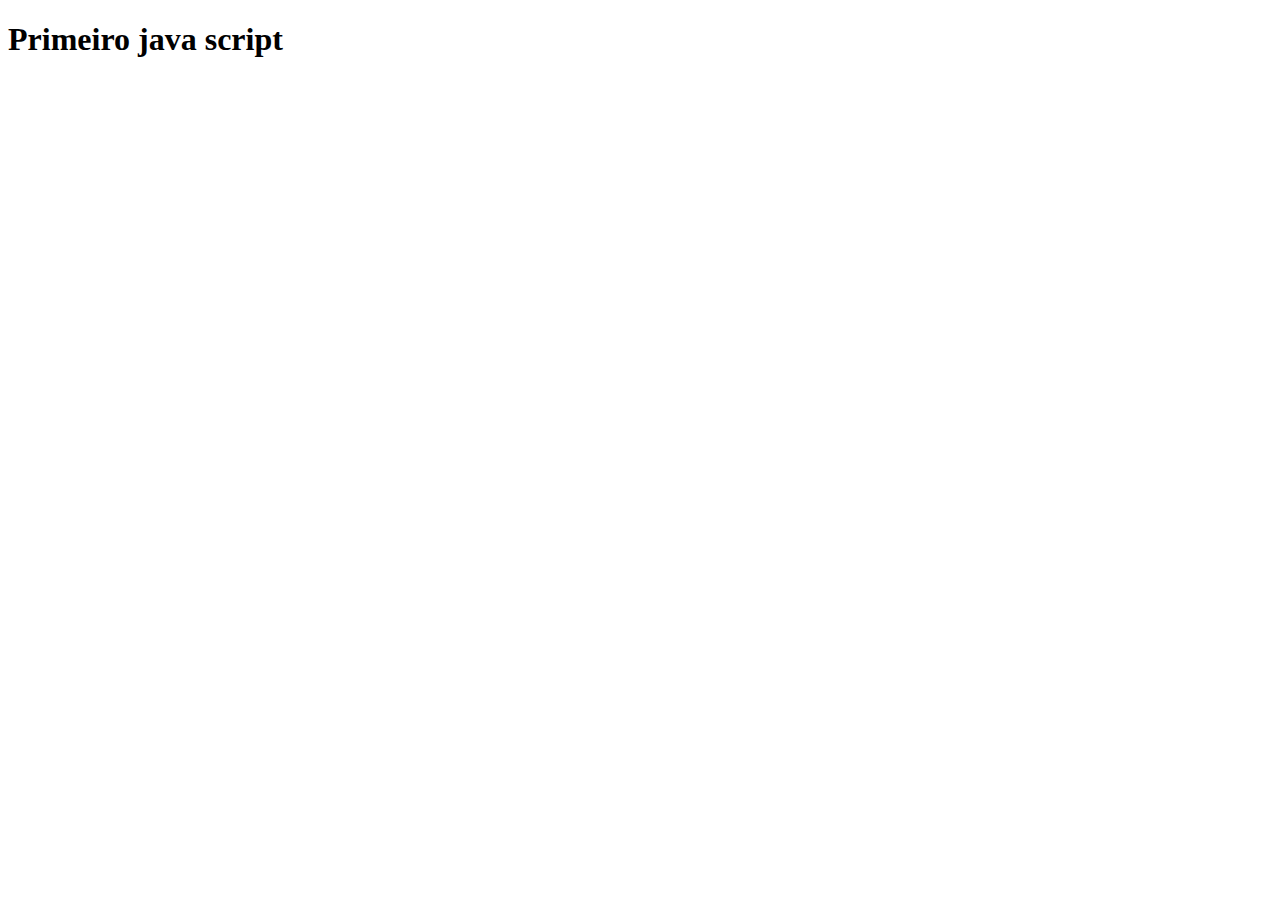
<file: index.html>
<!DOCTYPE html>
<html lang="pt-br">
<head>
    <meta charset="UTF-8">
    <meta http-equiv="X-UA-Compatible" content="IE=edge">
    <meta name="viewport" content="width=device-width, initial-scale=1.0">
    <title> Primeiro JS </title>
</head>
<h1> Primeiro java script </h1>
<script> window.alert('ola mundo') </script>
<body>
    
</body>
</html>
</file>
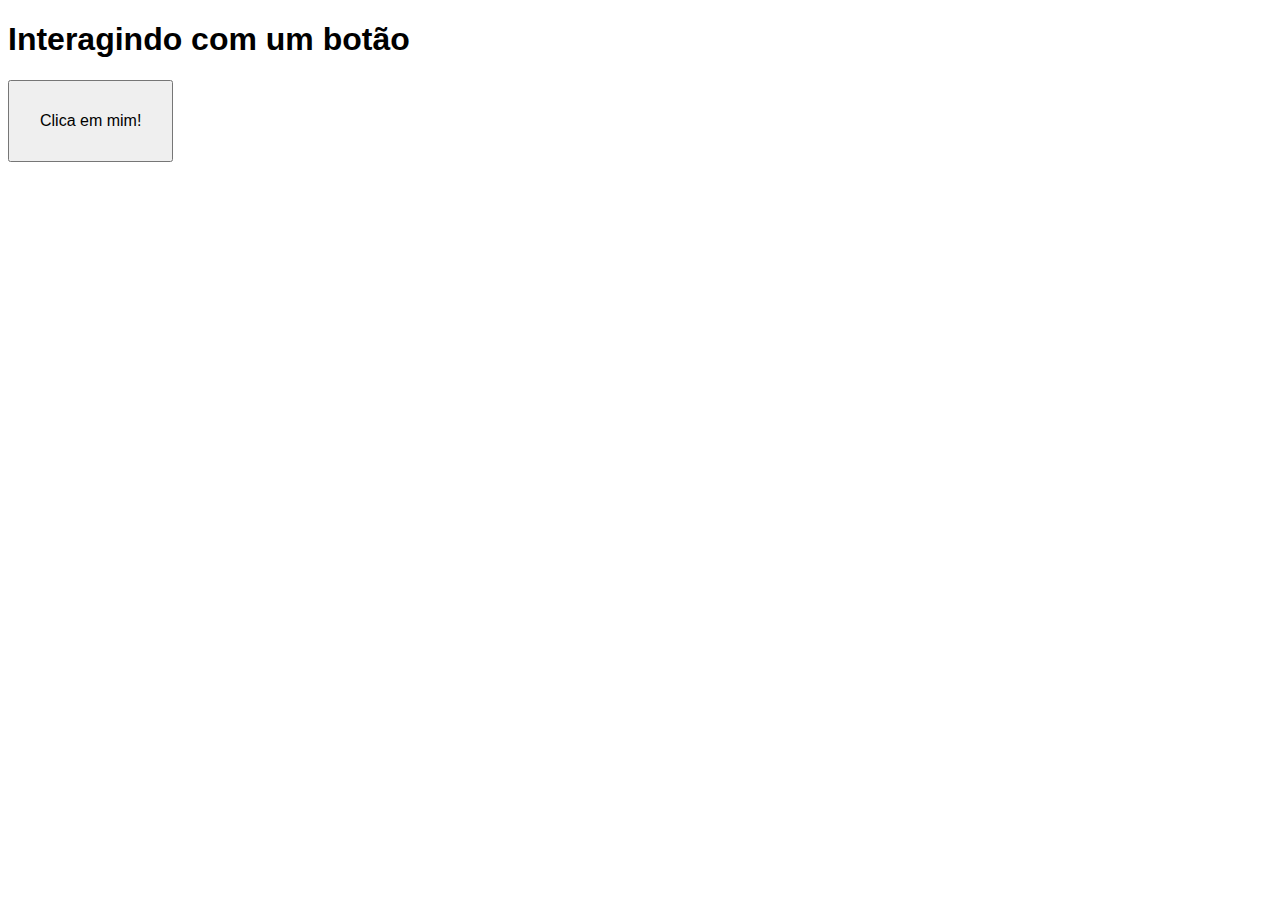
<file: JAVA/JS1/index.html>
<!DOCTYPE html>
<html lang="pt-br">
<head>
    <meta charset="UTF-8">
    <meta http-equiv="X-UA-Compatible" content="IE=edge">
    <meta name="viewport" content="width=device-width, initial-scale=1.0">
    <title>Interação JS</title>
    <style>
        body { font: 12pt Arial; }
        button { font-size: 12pt; padding: 30px; }
    </style>
</head>
<body>
    <h1>Interagindo com um botão</h1>
    <button onclick="clicou()">Clica em mim!</button>
    <script>
        function clicou() {
            window.alert('Você clicou no botão!')
        }
    </script>
   
</body>
</html>
</file>
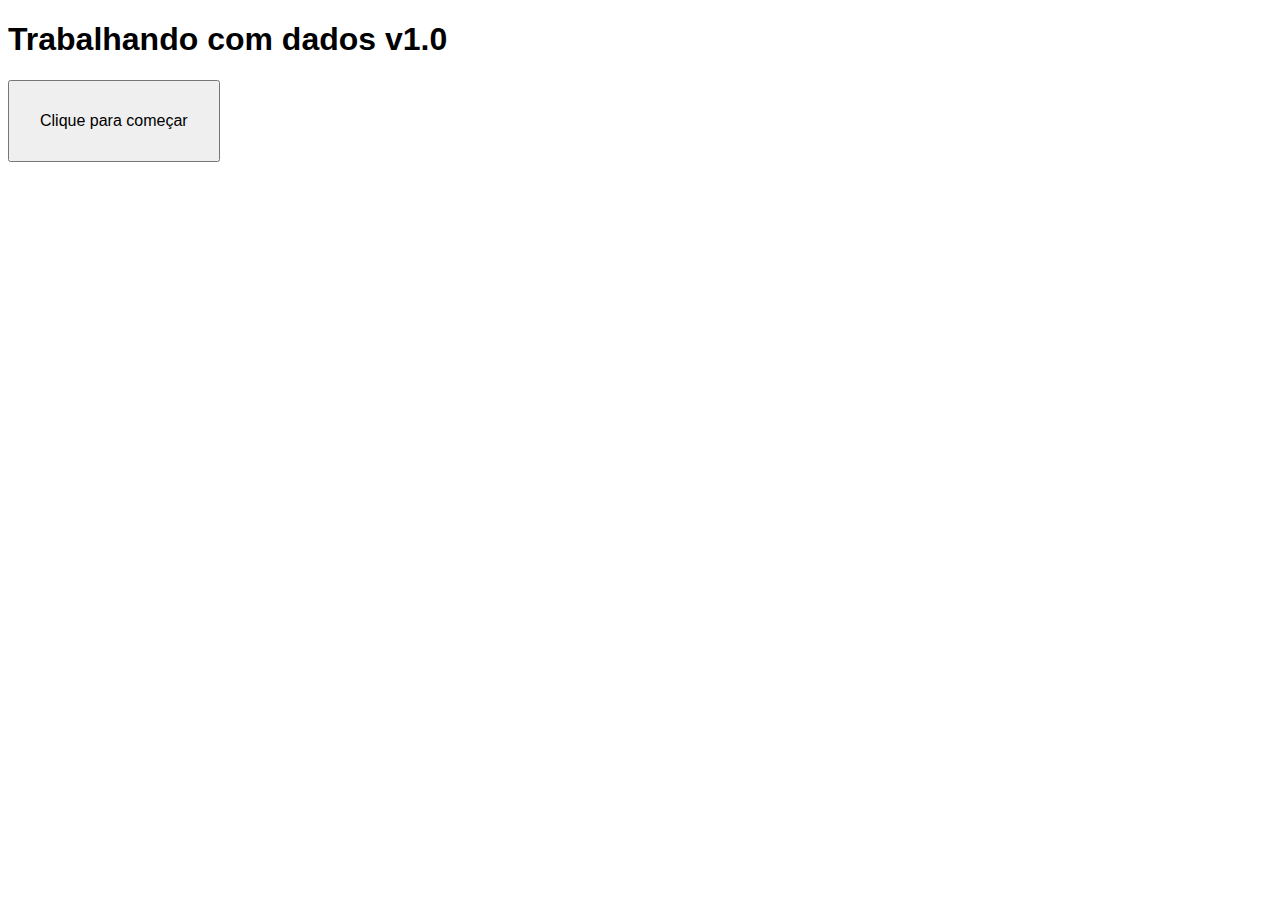
<file: JAVA/JS2/index.html>
<!DOCTYPE html>
<html lang="pt-br">
<head>
    <meta charset="UTF-8">
    <meta name="viewport" content="width=device-width, initial-scale=1.0">
    <title>Dados com JS</title>
    <style>
        body { font: 12pt Arial; }
        button { font-size: 12pt; padding: 30px; }
    </style>
</head>
<body>
    <h1>Trabalhando com dados v1.0</h1>
    <button onclick="inicio()">Clique para começar</button>
    <script>
        function inicio() {
            let nome = window.prompt('Qual é o seu nome? ')
            window.alert(`Olá, ${nome}! É um prazer te conhecer!`)
        }
    </script>
</body>
</html>
</file>
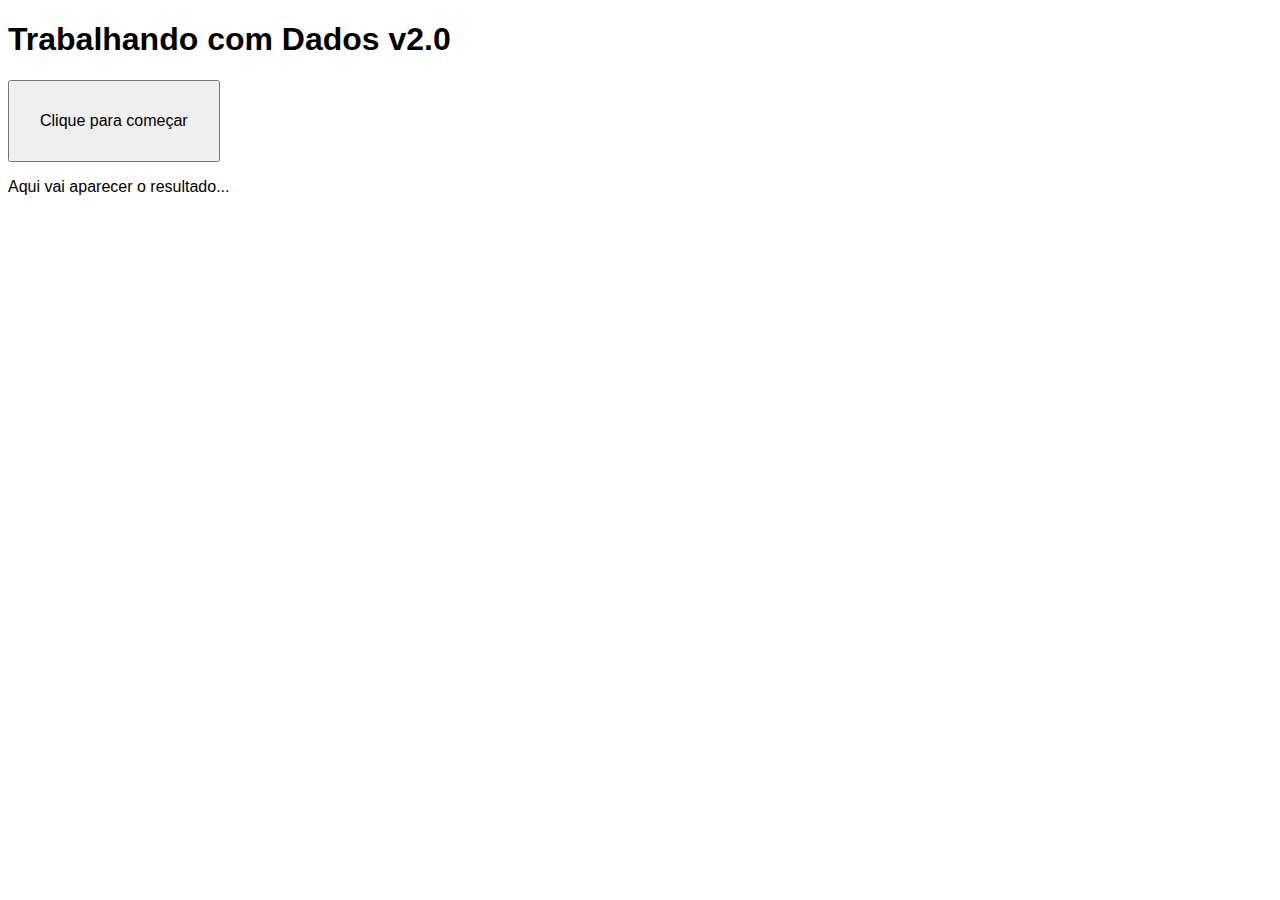
<file: JAVA/JS3/index.html>
<!DOCTYPE html>
<html lang="pt-br">
<head>
    <meta charset="UTF-8">
    <meta name="viewport" content="width=device-width, initial-scale=1.0">
    <title>Dados com JS</title>
    <style>
        body { font: 12pt Arial; }
        button { font-size: 12pt; padding: 30px; }
       
    </style>
</head>
<body>
    <h1>Trabalhando com Dados v2.0</h1>
    <button onclick="inicio()">Clique para começar</button>
    <section id="resultado">
        <p>Aqui vai aparecer o resultado... </p>
    </section>
    <script>
        function inicio() {
            let nome = window.prompt('Qual é o seu nome?')
            let res = window.document.getElementById('resultado')
            // Também funciona com o comando abaixo
            // let res = window.document.querySelector('section#resultado')
            res.innerHTML = `<p>Olá, <strong>${nome}</strong>! É um grande prazer te conhecer! &#x1F596;`
        }
    </script><br><br><br>
    </body>
    </html>
</file>
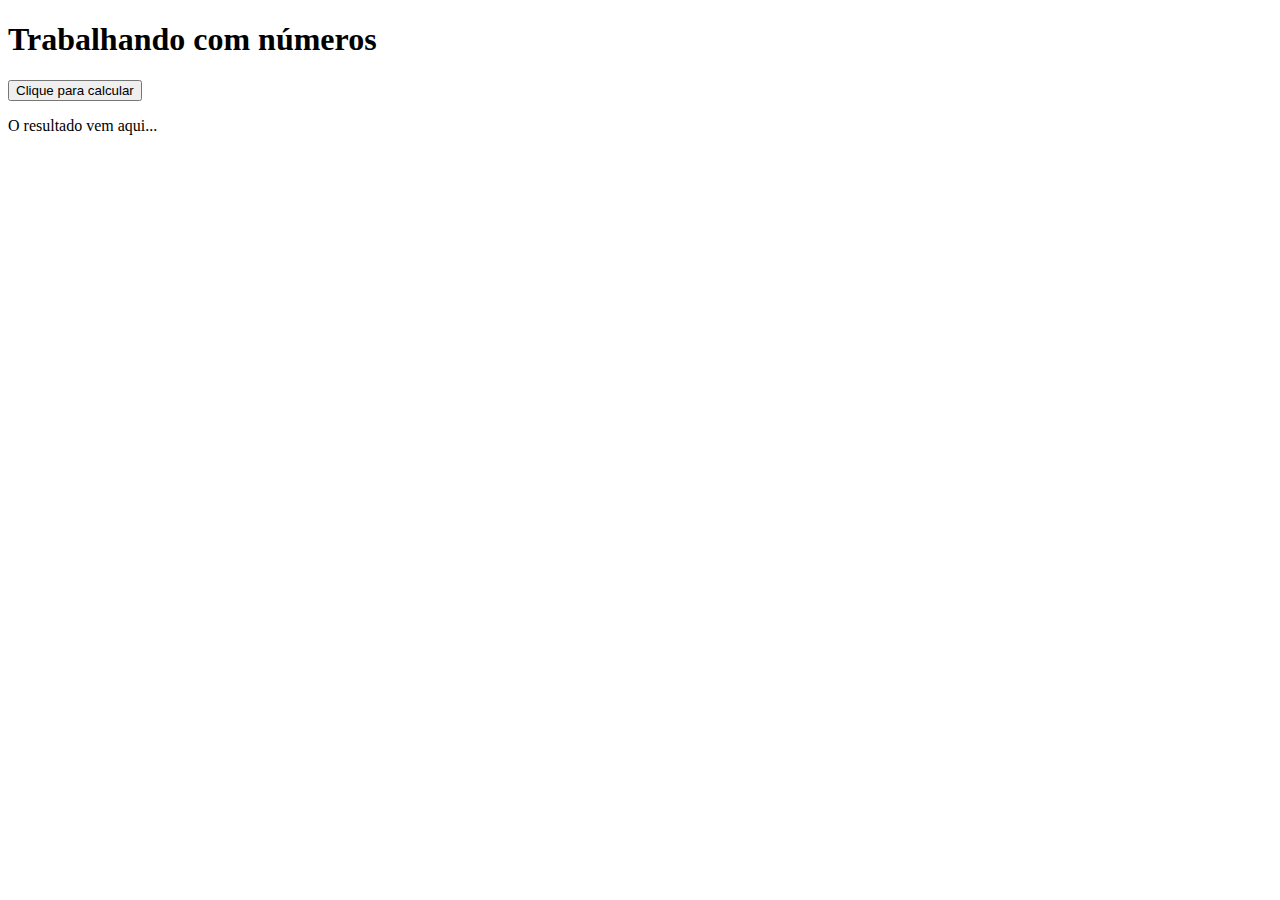
<file: JAVA/JS4/index.html>
<!DOCTYPE html>
<html lang="en">
<head>
    <meta charset="UTF-8">
    <meta http-equiv="X-UA-Compatible" content="IE=edge">
    <meta name="viewport" content="width=device-width, initial-scale=1.0">
    <title>Document</title>
</head>
<body>
    <h1>Trabalhando com números</h1>
    <button onclick="calcular()">Clique para calcular</button>
    <section id="res">
        <p>O resultado vem aqui...</p>
    </section>

    <script>
        // O que fica aqui fora vai executar automaticamente, SEMPRE que o site for carregado
        window.alert('Seja bem-vindo(a) ao meu site!')
        // Já a função calcular() só vai executar quando o usuário pressionar o botão
        function calcular() {
            let n1 = Number(window.prompt('Digite um número: '))
            let res = document.querySelector('section#res')

            res.innerHTML = `<p>O dobro de ${n1} é ${n1*2} e a metade é ${n1/2}!</p>`
        }
    </script><br><br><br>
</body>
</html>
</file>
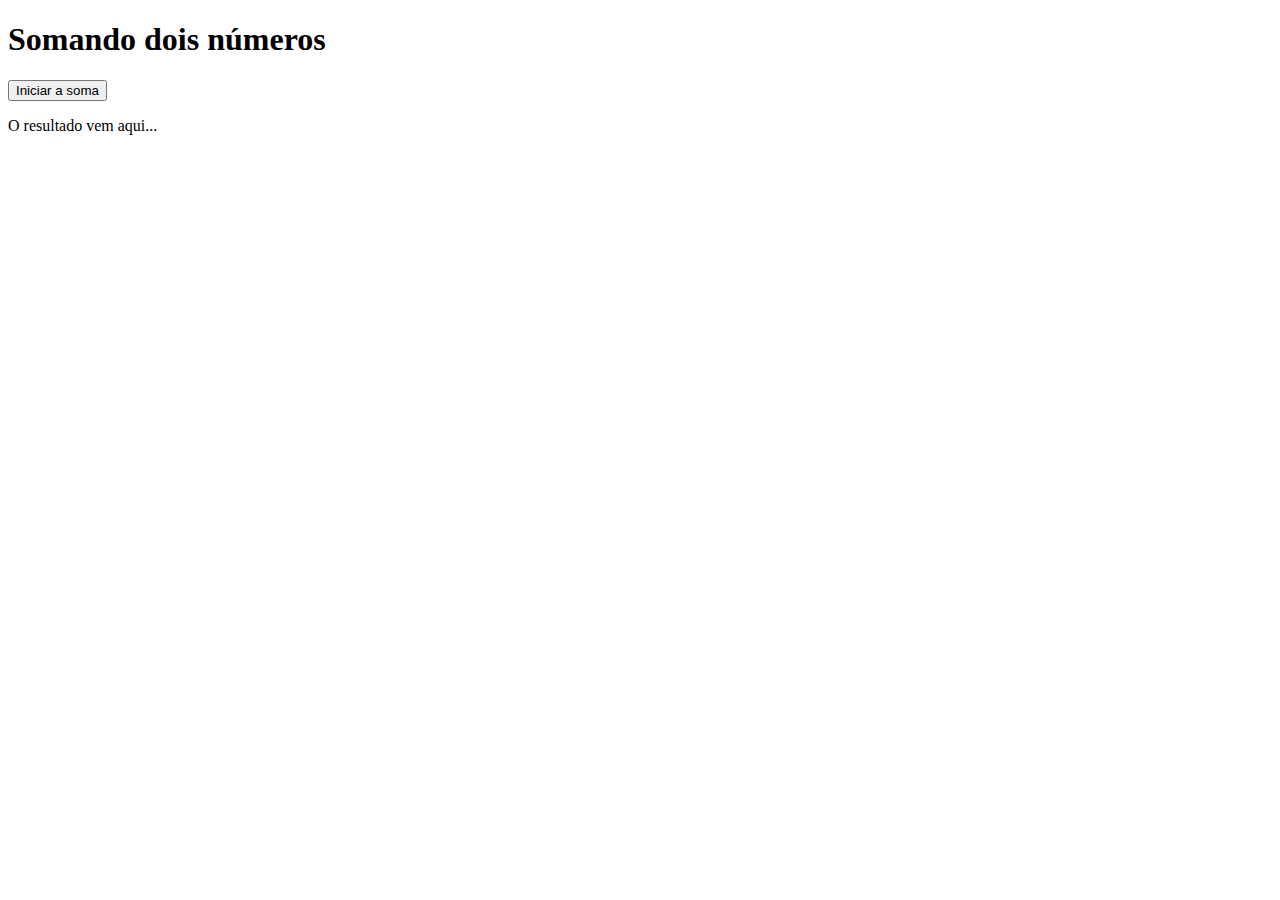
<file: JAVA/JS5/index.html>
<!DOCTYPE html>
<html lang="en">
<head>
    <meta charset="UTF-8">
    <meta http-equiv="X-UA-Compatible" content="IE=edge">
    <meta name="viewport" content="width=device-width, initial-scale=1.0">
    <title>Document</title>
</head>
<body>
    <h1>Somando dois números</h1>
    <button onclick="somar()">Iniciar a soma</button>
    <section id="res">
        <p>O resultado vem aqui...</p>
    </section>

    <script>
   
        function somar() {
            let n1 = Number(window.prompt('Digite um número: '))
            let n2 = Number(window.prompt('Digite outro número:'))
            soma = n1 + n2

            let res = document.querySelector('section#res')
            res.innerHTML = `<p>A soma entre <mark>${n1}</mark> e <mark>${n2}</mark> é igual a <strong>${soma}</strong>!</p>`
        }
    </script>
   
</body>
</html>
</file>
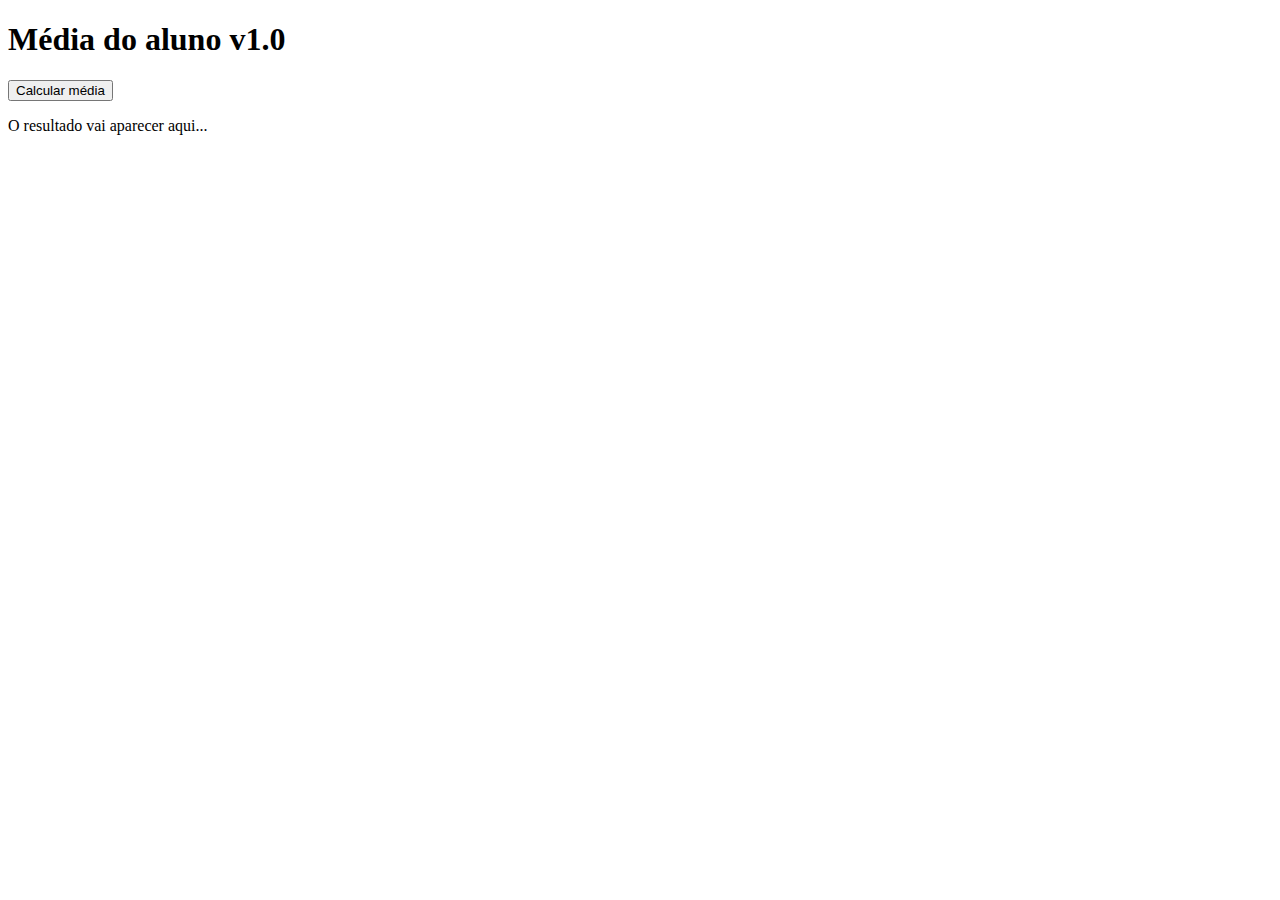
<file: JAVA/JS6/index.html>
<!DOCTYPE html>
<html lang="en">
<head>
    <meta charset="UTF-8">
    <meta http-equiv="X-UA-Compatible" content="IE=edge">
    <meta name="viewport" content="width=device-width, initial-scale=1.0">
    <title>Document</title>
</head>
<body>
    <h1>Média do aluno v1.0</h1>
    <button onclick="media()">Calcular média</button>
    <section id="situacao">
        <p>O resultado vai aparecer aqui...</p>
    </section>

    <script>
   
        function media() {
            let nom = window.prompt('Qual é o nome do aluno?') // Já que o nome não é um número e sim letras, não é preciso colocar Number() para fazer a covnersão
            let n1 = Number(window.prompt(`Qual foi a primeira nota de ${nom}?`))
            let n2 = Number(window.prompt(`Além de ${n1}, qual foi a outra nota de ${nom}?`))
            med = (n1 + n2)/2 // Se você não colocar os parênteses para forçar a precedência, seu cálculo vai dar um resultado errado, já que a divisão será feita antes.

            let res = document.getElementById('situacao')
            res.innerHTML = `<p>Calculando a média final de <mark>${nom}</mark>.</p>`
            res.innerHTML += `<p>As notas obtidas foram <mark>${n1} e ${n2}</mark>.</p>` // O += é necessário, pois indica um pedido de "mantenha a frase anterior, adicionando essa outra frase". Se não fosse ele, a linha anterior seria apagada.
            res.innerHTML += `<p>A média final será <mark>${med}</mark>.</p>`
        }
    </script>

   
</body>
</html>
</file>
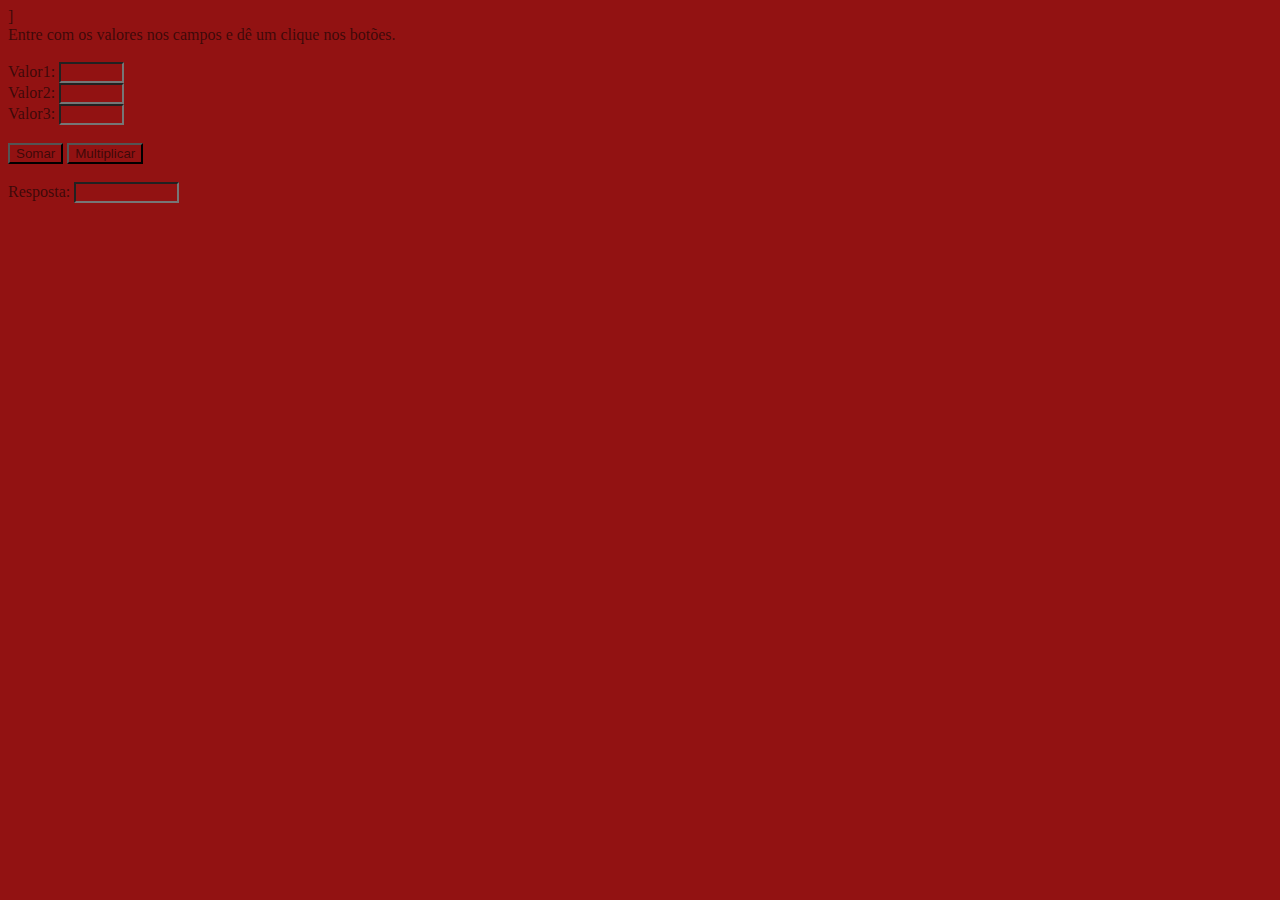
<file: JAVA/JS7/index.html>
<!DOCTYPE html>
<html lang="en">
<head>
    <meta charset="UTF-8">
    <meta http-equiv="X-UA-Compatible" content="IE=edge">
    <meta name="viewport" content="width=device-width, initial-scale=1.0">
    <title> Exercício 12: cria 2 funções em JS que permitem somar ou multiplicar
        valores informados em 3 caixas de texto.</title>]
        <link rel="stylesheet" href="
        style.css">
        
        <script>
        function soma()
        {
        x=eval(document.prova.c1.value)+eval(document.prova.c2.value)+eval(document.
        prova.c3.value);
        document.prova.c4.value=x;
        }
        function multiplica()
        {
        y=eval(document.prova.c1.value)*eval(document.prova.c2.value)*eval(document.
        prova.c3.value);
        document.prova.c4.value=y;
        }
        </script>
</head>
<body>
        <form name="prova">
            Entre com os valores nos campos e dê um clique nos botões. <br><br>
            Valor1: <input type="text" name="c1" value="" size=5 maxlength=5><br>
            Valor2: <input type="text" name="c2" value="" size=5 maxlength=5><br>
            Valor3: <input type="text" name="c3" value="" size=5 maxlength=5><br>
            <br>
            <input type="button" value="Somar" onclick="soma()">
            <input type="button" value="Multiplicar" onclick="multiplica()">
            <br><br>
            Resposta: <input type="text" name="c4" value="" size=10 maxlength=0>
        </form>
        <!--
        O eval () é uma função que avalia ou executa um argumento. Se o argumento for uma
        expressão, eval () avalia a expressão. Se o argumento for uma ou mais declarações
        JavaScript, eval () executa as instruções.
        -->
   
</body>
</html>
</file>
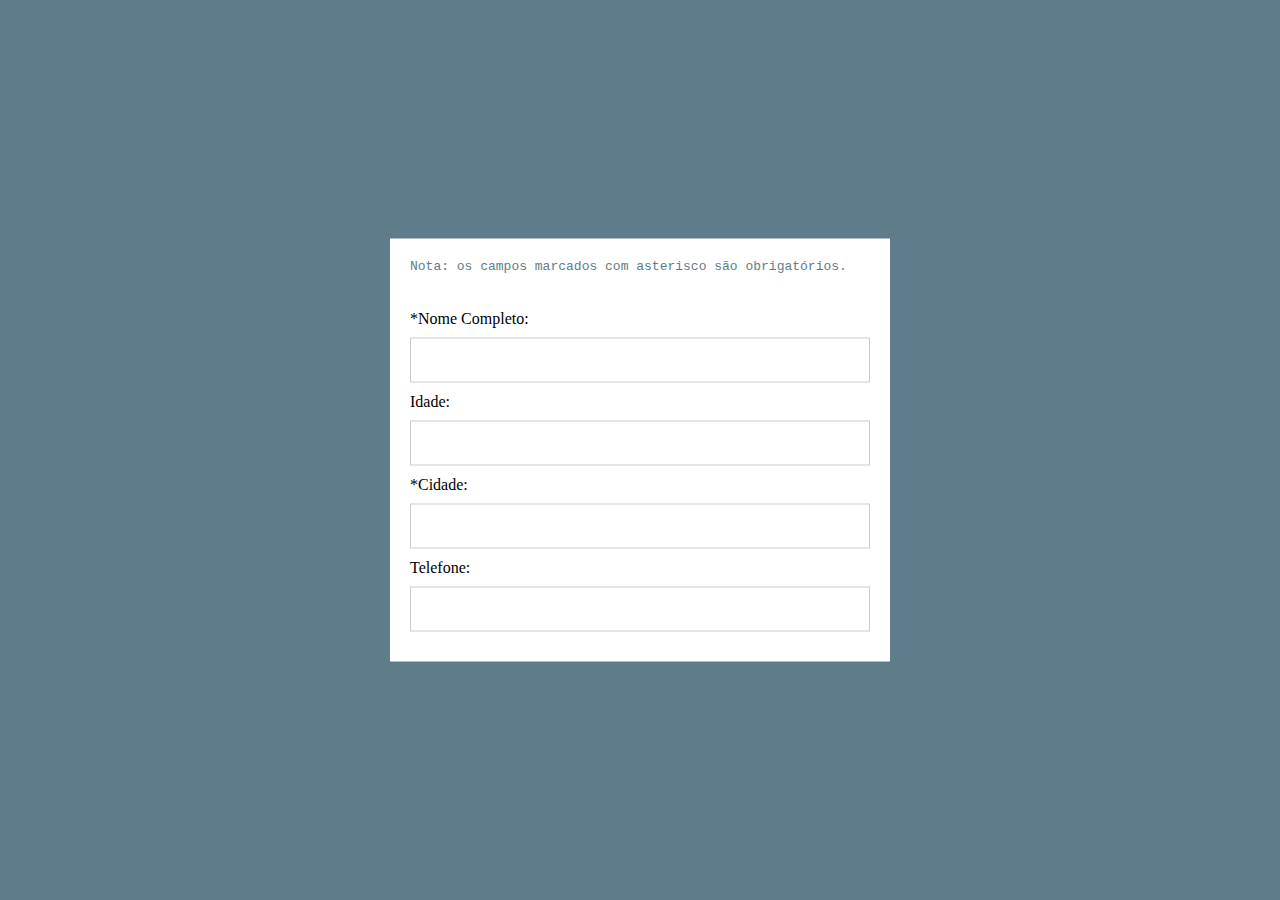
<file: JAVA/JS8/index.html>
<!DOCTYPE html>
<html lang="en">
<head>
    <meta charset="UTF-8">
    <meta http-equiv="X-UA-Compatible" content="IE=edge">
    <meta name="viewport" content="width=device-width, initial-scale=1.0">
    <title> Exercício 13: apresenta campos para preenchimento, sendo que alguns
        são obrigatórios.</title>
        <style>
           
        *{
        margin: 0; padding: 0; box-sizing: border-box;
    }
    body{
        background-color: #5F7C8A;
    }
    form{
        background-color: white;
        max-width: 500px;
        width: 70%;
        padding: 20px;
        position: absolute;
        left: 50%;
        top: 50%;
        transform: translate(-50%, -50%);
    }
    form p{
        text-align: left;
        color: #5F7C8A;
        font-family: 'Courier New', Courier, monospace;
        font-size: small;
    }
    form input[type=text],
    form input[type=password]{
      width: 100%;
      height: 45px;
      border: 1px solid#ccc;
      padding-left: 10px;
      margin: 10px 0;
     
    }
 
    form input[type=submit]:hover{
        background-color: #4A5F6A;
    }
    form input[type=text]:focus{
        outline: 0;
    }
    form input[type=password]:focus{
        outline: 0;
    }
            
        </style>
       
        <script>
            function campo_obrigatorio(x)
            {
            if(x.value=="")
            {
            alert("O campo " + x.name + " não pode ficar em branco.")
            }
            }
        </script>
</head>
<body>
       
        <form>
            <p>Nota: os campos marcados com asterisco são obrigatórios.</p> <br><br>
            *Nome Completo: <input type="text" name="nome" value="" size=30 maxlength=30
            onblur="campo_obrigatorio(this)"><br>
            Idade: <input type="text" name="idade" value="" size=5 maxlength=5><br>
            *Cidade: <input type="text" name="cidade" value="" size=20 maxlength=20
            onblur="campo_obrigatorio(this)"><br>
            Telefone: <input type="text" name="telefone" value="" size=15
            maxlength=15><br>
        </form>
   
</body>
</html>
</file>
<file: JAVA/JS7/style.css>
*{
    background-color: rgb(146, 18, 18); 
    color: #0303039c;''


}
</file>
